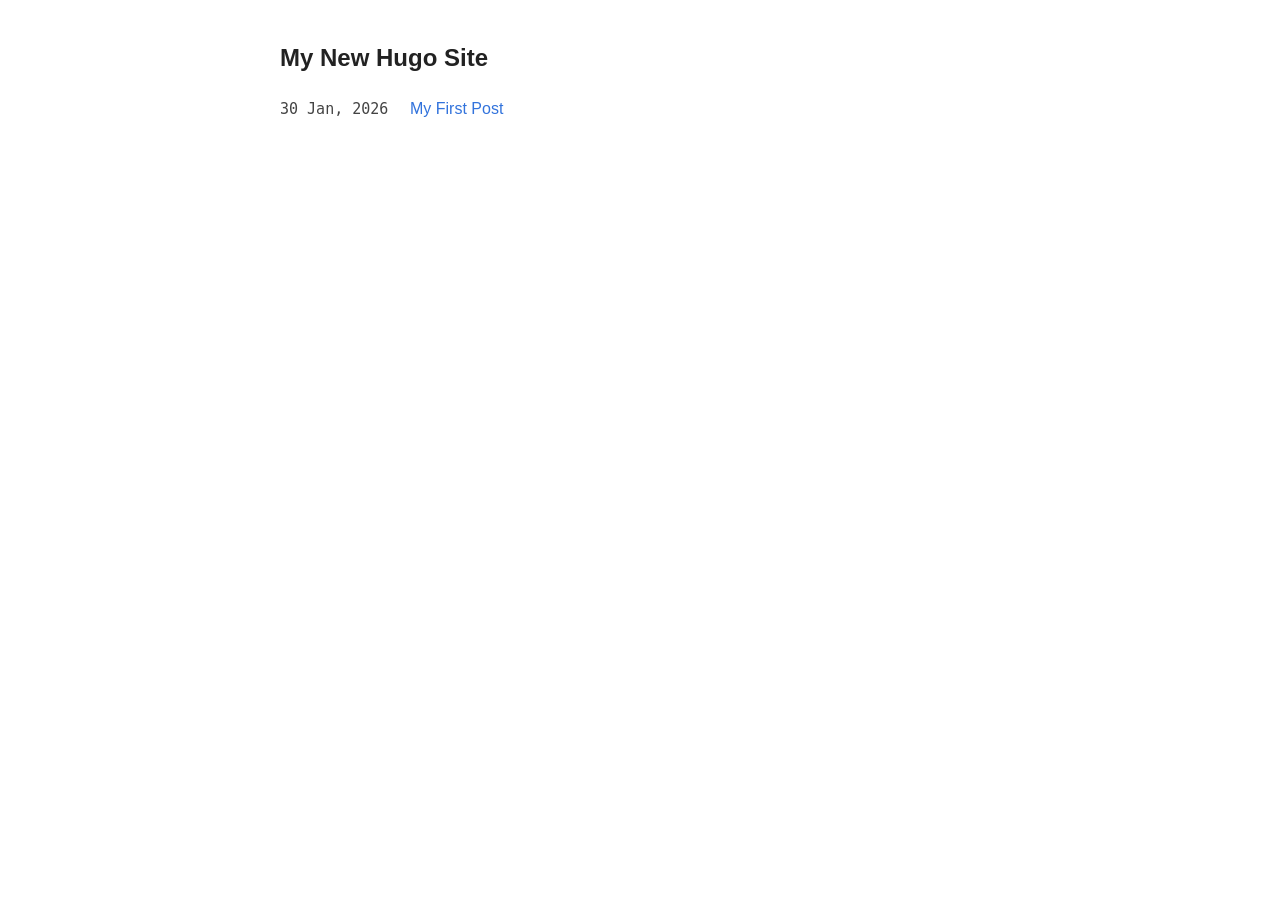
<file: posts/index.html>
<!doctype html><html lang=en-us><head><meta http-equiv=X-Clacks-Overhead content="GNU Terry Pratchett"><meta charset=utf-8><meta name=viewport content="width=device-width,initial-scale=1"><link rel="shortcut icon" href=https://patwid.github.io/images/favicon.png><title>Posts | My New Hugo Site</title><meta name=title content="Posts"><meta name=description content><meta name=keywords content><meta property="og:url" content="https://patwid.github.io/posts/"><meta property="og:site_name" content="My New Hugo Site"><meta property="og:title" content="Posts"><meta property="og:locale" content="en_us"><meta property="og:type" content="website"><meta name=twitter:card content="summary"><meta name=twitter:title content="Posts"><meta itemprop=name content="Posts"><meta itemprop=datePublished content="2026-01-30T13:49:33+01:00"><meta itemprop=dateModified content="2026-01-30T13:49:33+01:00"><meta name=referrer content="no-referrer-when-downgrade"><link rel=alternate type=application/rss+xml href=https://patwid.github.io/posts/index.xml title="My New Hugo Site"><style>:root{--width:720px;--font-main:Verdana, sans-serif;--font-secondary:Verdana, sans-serif;--font-scale:1em;--background-color:#fff;--heading-color:#222;--text-color:#444;--link-color:#3273dc;--visited-color:#8b6fcb;--blockquote-color:#222}@media(prefers-color-scheme:dark){:root{--background-color:#01242e;--heading-color:#eee;--text-color:#ddd;--link-color:#8cc2dd;--visited-color:#8b6fcb;--blockquote-color:#ccc}}body{font-family:var(--font-secondary);font-size:var(--font-scale);margin:auto;padding:20px;max-width:var(--width);text-align:left;background-color:var(--background-color);word-wrap:break-word;overflow-wrap:break-word;line-height:1.5;color:var(--text-color)}h1,h2,h3,h4,h5,h6{font-family:var(--font-main);color:var(--heading-color)}a{color:var(--link-color);cursor:pointer;text-decoration:none}a:hover{text-decoration:underline}nav a{margin-right:8px}strong,b{color:var(--heading-color)}button{margin:0;cursor:pointer}time{font-family:monospace;font-style:normal;font-size:15px}main{line-height:1.6}table{width:100%}hr{border:0;border-top:1px dashed}img{max-width:100%}code{font-family:monospace;padding:2px;border-radius:3px}blockquote{border-left:1px solid #999;color:var(--blockquote-color);padding-left:20px;font-style:italic}footer{padding:25px 0;text-align:center}.title:hover{text-decoration:none}.title h1{font-size:1.5em}.inline{width:auto!important}.highlight,.code{border-radius:3px;margin-block-start:1em;margin-block-end:1em;overflow-x:auto}ul.blog-posts{list-style-type:none;padding:unset}ul.blog-posts li{display:flex}ul.blog-posts li span{flex:0 0 130px}ul.blog-posts li a:visited{color:var(--visited-color)}</style></head><body><header><a href=/ class=title><h2>My New Hugo Site</h2></a><nav></nav></header><main><content><ul class=blog-posts><li><span><i><time datetime=2026-01-30>30 Jan, 2026
</time></i></span><a href=https://patwid.github.io/posts/my-first-post/>My First Post</a></li></ul><small><div></div></small></content></main><footer></footer></body></html>
</file>
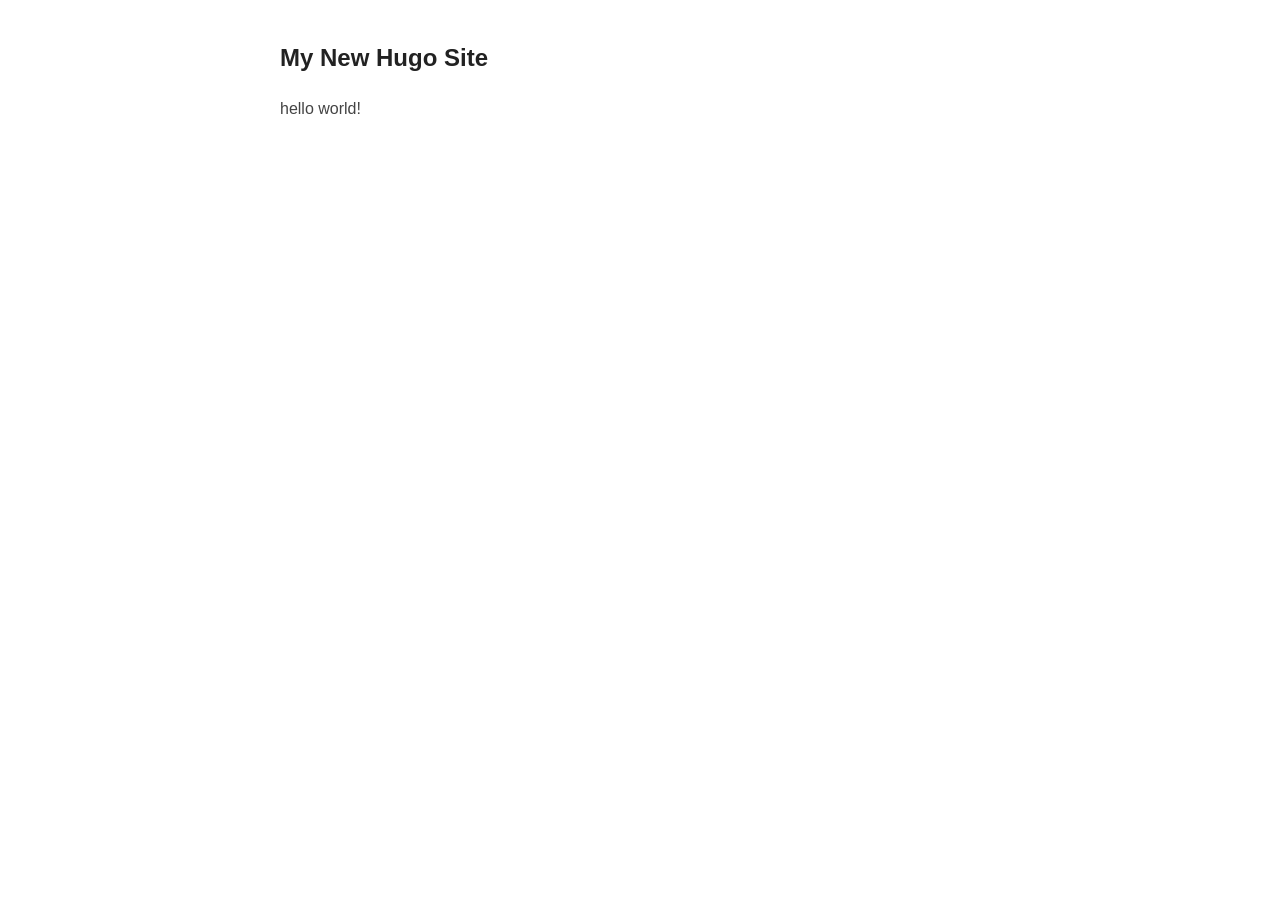
<file: posts/my-first-post/index.html>
<!doctype html><html lang=en-us><head><meta http-equiv=X-Clacks-Overhead content="GNU Terry Pratchett"><meta charset=utf-8><meta name=viewport content="width=device-width,initial-scale=1"><link rel="shortcut icon" href=https://patwid.github.io/images/favicon.png><title>My First Post | My New Hugo Site</title><meta name=title content="My First Post"><meta name=description content="hello world!"><meta name=keywords content><meta property="og:url" content="https://patwid.github.io/posts/my-first-post/"><meta property="og:site_name" content="My New Hugo Site"><meta property="og:title" content="My First Post"><meta property="og:description" content="hello world!"><meta property="og:locale" content="en_us"><meta property="og:type" content="article"><meta property="article:section" content="posts"><meta property="article:published_time" content="2026-01-30T13:49:33+01:00"><meta property="article:modified_time" content="2026-01-30T13:49:33+01:00"><meta name=twitter:card content="summary"><meta name=twitter:title content="My First Post"><meta name=twitter:description content="hello world!"><meta itemprop=name content="My First Post"><meta itemprop=description content="hello world!"><meta itemprop=datePublished content="2026-01-30T13:49:33+01:00"><meta itemprop=dateModified content="2026-01-30T13:49:33+01:00"><meta itemprop=wordCount content="2"><meta name=referrer content="no-referrer-when-downgrade"><style>:root{--width:720px;--font-main:Verdana, sans-serif;--font-secondary:Verdana, sans-serif;--font-scale:1em;--background-color:#fff;--heading-color:#222;--text-color:#444;--link-color:#3273dc;--visited-color:#8b6fcb;--blockquote-color:#222}@media(prefers-color-scheme:dark){:root{--background-color:#01242e;--heading-color:#eee;--text-color:#ddd;--link-color:#8cc2dd;--visited-color:#8b6fcb;--blockquote-color:#ccc}}body{font-family:var(--font-secondary);font-size:var(--font-scale);margin:auto;padding:20px;max-width:var(--width);text-align:left;background-color:var(--background-color);word-wrap:break-word;overflow-wrap:break-word;line-height:1.5;color:var(--text-color)}h1,h2,h3,h4,h5,h6{font-family:var(--font-main);color:var(--heading-color)}a{color:var(--link-color);cursor:pointer;text-decoration:none}a:hover{text-decoration:underline}nav a{margin-right:8px}strong,b{color:var(--heading-color)}button{margin:0;cursor:pointer}time{font-family:monospace;font-style:normal;font-size:15px}main{line-height:1.6}table{width:100%}hr{border:0;border-top:1px dashed}img{max-width:100%}code{font-family:monospace;padding:2px;border-radius:3px}blockquote{border-left:1px solid #999;color:var(--blockquote-color);padding-left:20px;font-style:italic}footer{padding:25px 0;text-align:center}.title:hover{text-decoration:none}.title h1{font-size:1.5em}.inline{width:auto!important}.highlight,.code{border-radius:3px;margin-block-start:1em;margin-block-end:1em;overflow-x:auto}ul.blog-posts{list-style-type:none;padding:unset}ul.blog-posts li{display:flex}ul.blog-posts li span{flex:0 0 130px}ul.blog-posts li a:visited{color:var(--visited-color)}</style></head><body><header><a href=/ class=title><h2>My New Hugo Site</h2></a><nav></nav></header><main><content><p>hello world!</p></content><p></p></main><footer></footer></body></html>
</file>
